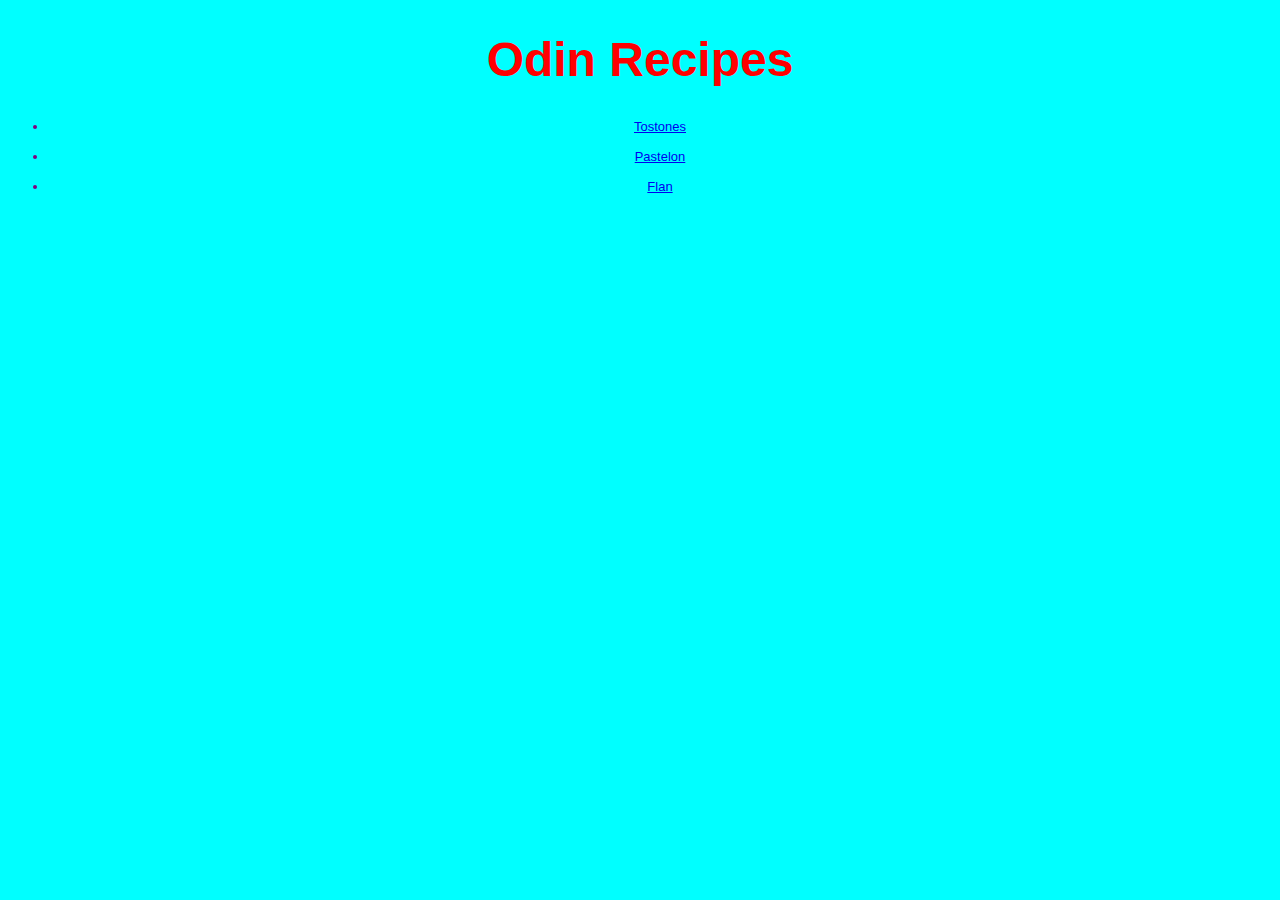
<file: index.html>
<!DOCTYPE html>
<html lang="en">
    <head>
        <title>Recipes Page</title>
        <meta charset="utf-8">
        <link rel="stylesheet" href="./style.css">
    </head>
    <body>
        <h1>Odin Recipes</h1>
        <ul>
            <li class="list"><a href="./recipes/tostones.html">Tostones</a></li>
            <li class="list"><a href="./recipes/pastelon.html">Pastelon</a></li>
            <li class="list"><a href="./recipes/flan.html">Flan</a></li>
        </ul>
    </body>
</html>
</file>
<file: style.css>
body{
    text-align: center;
    color:red;
    background-color: aqua;
    font-weight:700;
    font-size: x-large;
    font-family: 'Trebuchet MS', 'Lucida Sans Unicode', 'Lucida Grande', 'Lucida Sans', Arial, sans-serif;
}
.list{
    font-weight: 300;
    font-size:small;
    color:purple;
    height:30px;
}
</file>
